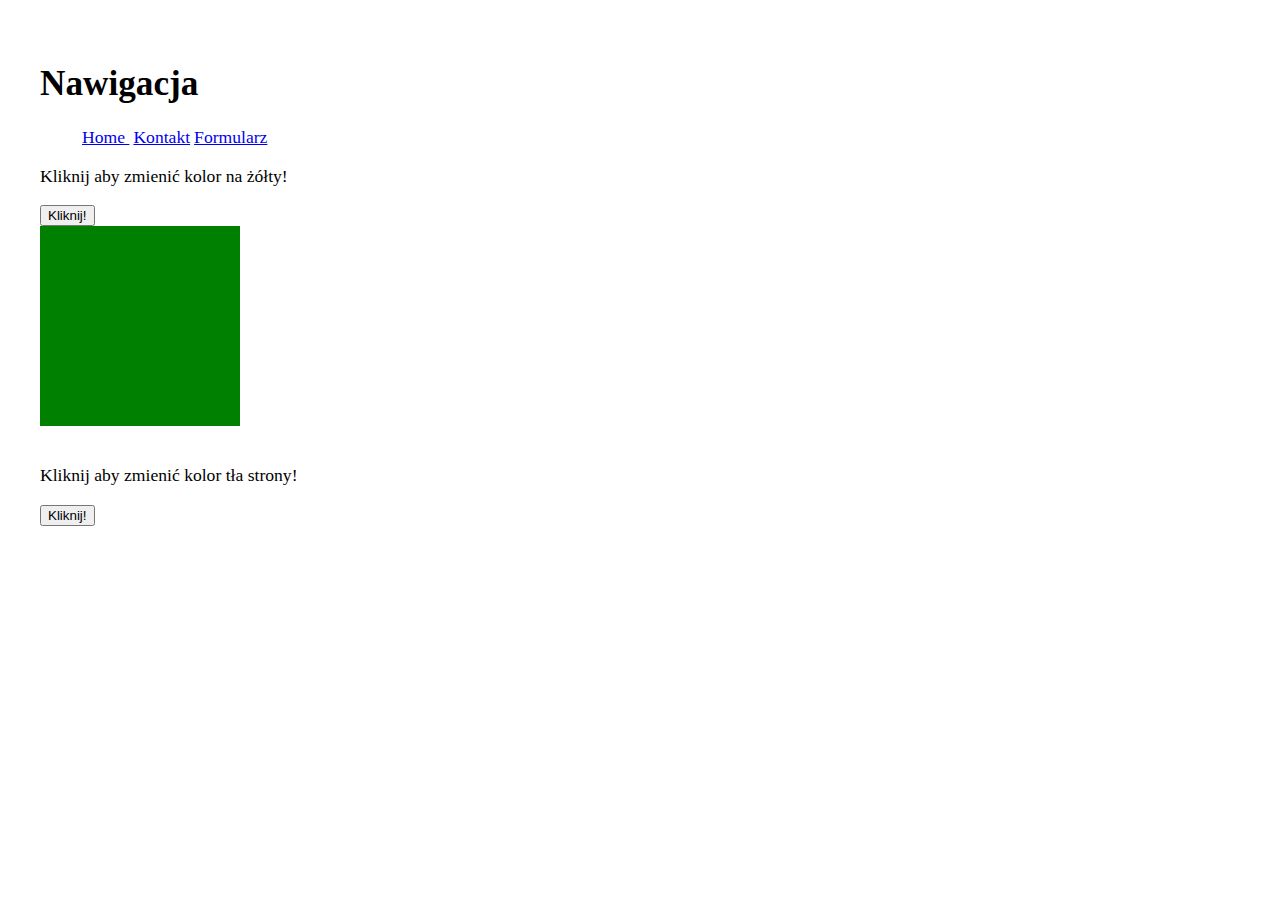
<file: index.html>
<!DOCTYPE html>
<html lang = "pl">
<head>
    <meta charset="utf8">
    <title>Kolokwium - Jakub Łoś</title>
    <link rel="stylesheet" href="style.css">
</head>
<body>
    <h1>Nawigacja</h1>
    <div class = "nav-bar">
                
    </div>
    <p>Kliknij aby zmienić kolor na żółty!</p>
    <button onclick="changeColor();">Kliknij!</button>
    <div id = "myDiv"></div>
    </br>
    <p>Kliknij aby zmienić kolor tła strony!</p>
    <button onclick="changeBackground();">Kliknij!</button>

    <script src="script.js"></script>
    <script src="navbar.js"></script>
    <script src="zad2.js"></script>
</body>

</html>
</file>
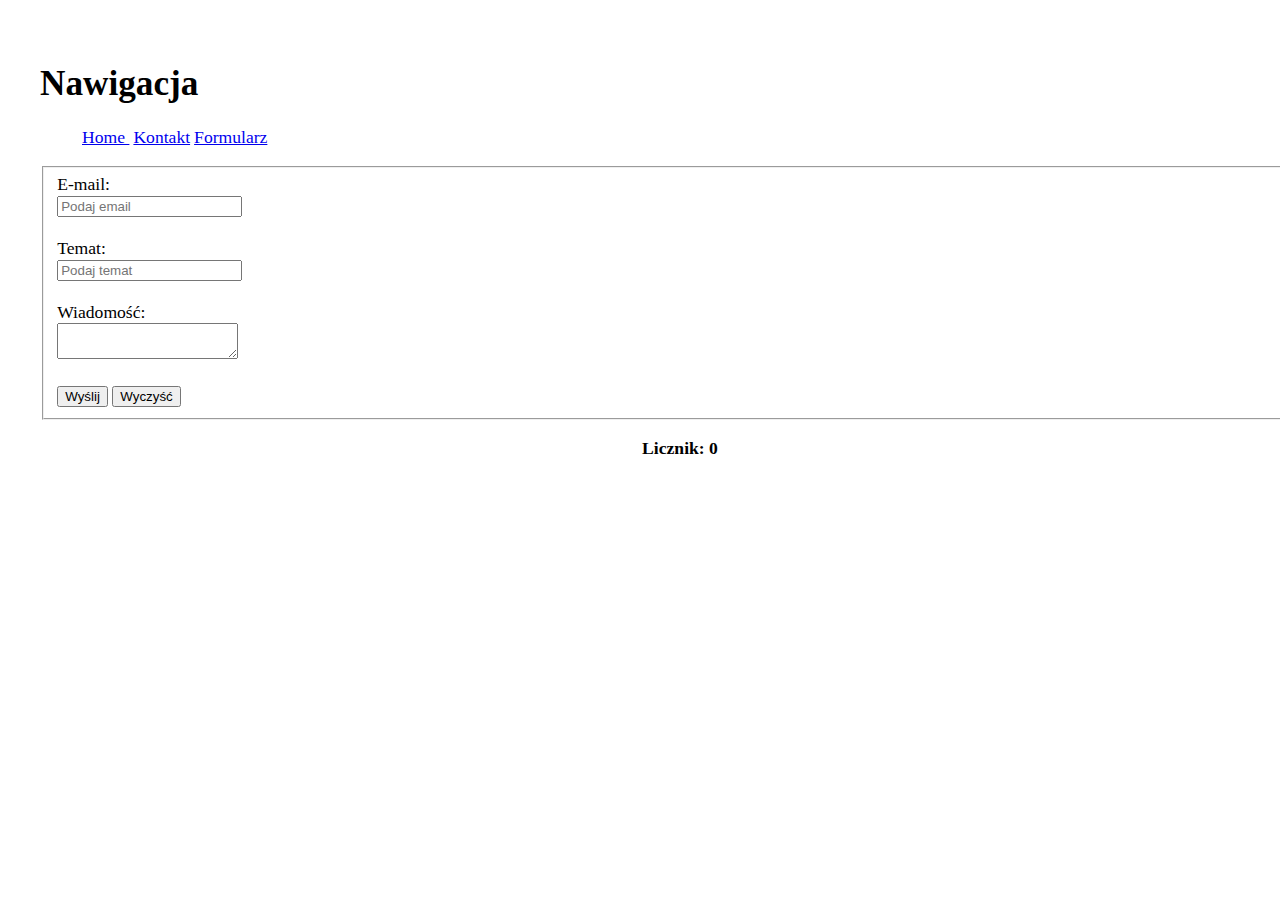
<file: formularz.html>
<!DOCTYPE html>
<html lang="pl">
<head>
    <link href="https://cdn.jsdelivr.net/npm/bootstrap@5.0.0-beta2/dist/css/bootstrap.min.css" rel="stylesheet" integrity="sha384-BmbxuPwQa2lc/FVzBcNJ7UAyJxM6wuqIj61tLrc4wSX0szH/Ev+nYRRuWlolflfl" crossorigin="anonymous">
    <meta charset="utf8">
    <title>Kolokwium - Jakub Łoś</title>
    <link rel="stylesheet" href="style.css">
   
</head>

<body>
    <h1>Nawigacja</h1>
    <div class = "nav-bar">
                    
    </div>
    <form class="col-12 col-sm-4" style="margin: auto;">
        <fieldset>
            <div class = "form-group">
                <label for="email" class = "form-label">E-mail:</label> </br>
                <input type = "email" class = "col-12 email-input" id = "email"  name = "email" placeholder="Podaj email" required/>
            </div>
            </br>
            <div class = "form-group">
                <label for="thema" class = "form-label">Temat:</label> </br>
                <input type = "text" class = "col-12 thema-input" id = "thema"  name = "thema" placeholder="Podaj temat" required/>
            </div>
            </br>
            <label for = "textarea">Wiadomość:</label>
            <div class = "form-floating">
                <textarea class = "form-control mess-input" id = "textarea"></textarea>
            </div>
            </br>
            <button type="button" class="btn btn-primary" onclick="sendMessage()">Wyślij</button>
            <button type="reset" class="btn alert-danger" onclick="clearMessage()">Wyczyść</button>
            
        </fieldset>

    </form>
    <div class = "center">
        <p><b>Licznik: <a id = "clicks">0</a></b></p>
        </br>
        </br>
    </div>
    <div class="col-12 col-sm-4" style="margin: auto;">
        <table class = "table table-striped table-dark result-table">
            <tr>
                <td><b>Wiadomość:</b></td>
                <td>
                </td>
            </tr>
            <tr>
                <td><b>Email:</b></td>
                <td class="email-field"></td>
            </tr>
            <tr>
                <td><b>Temat:</b></td>
                <td class = "thema-field"></td>
            </tr>
            <tr>
                <td><b>Wiadomość:</b></td>
                <td class = "mess-field"></b></td>
            </tr>
            <tr>
                <td><b>Została wysłana!</b></td>
                <td>
                </td>
            </tr>
        </table>
    </div>
    <script src="navbar.js"></script>
    <script src="zad4.js"></script>
</body>


</html>
</file>
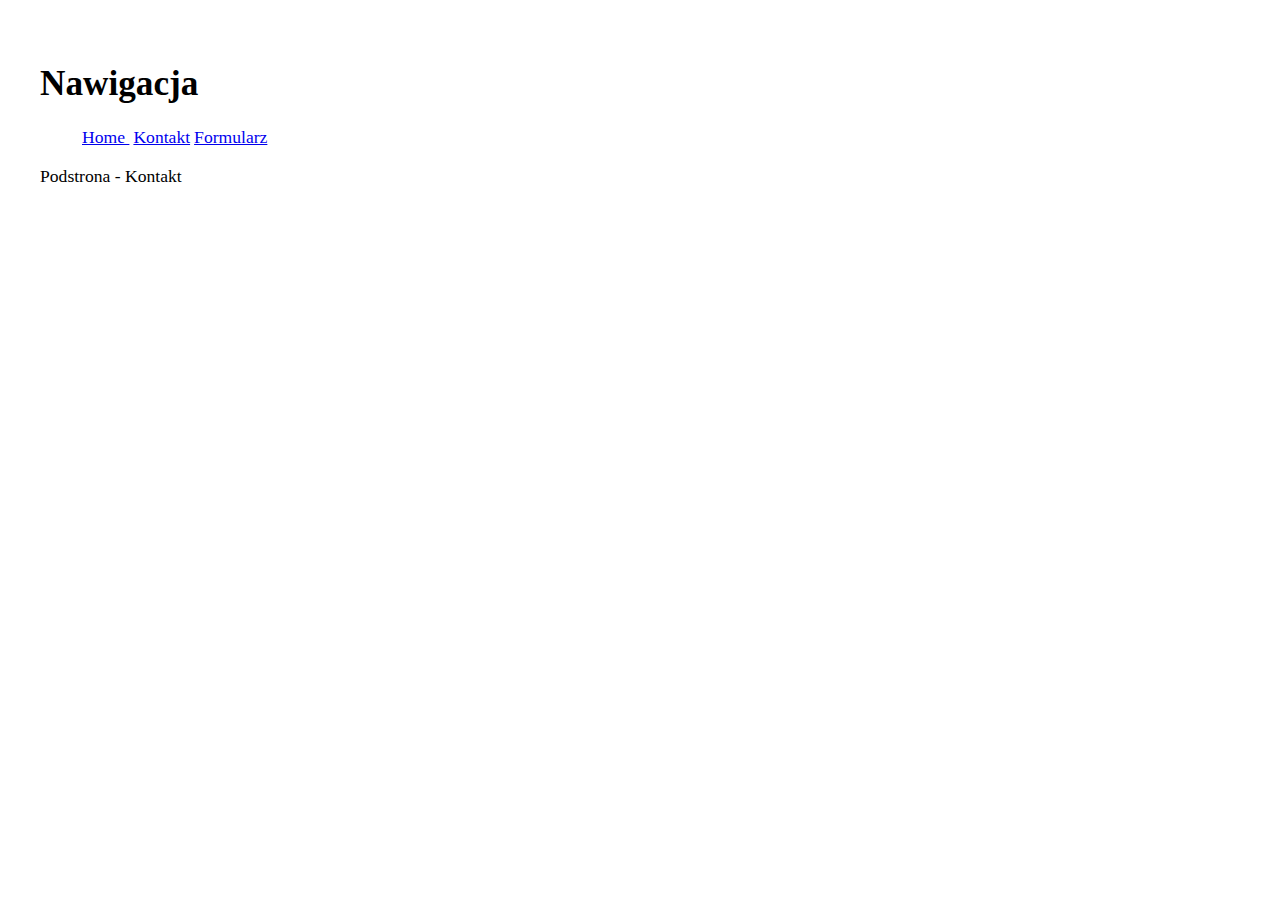
<file: kontakt.html>
<!DOCTYPE html>
<html lang = "pl">
<head>
    <meta charset="utf8">
    <title>Kolokwium - Jakub Łoś</title>
    <link rel="stylesheet" href="style.css">
</head>
<body>
    <h1>Nawigacja</h1>
    <div class = "nav-bar">
                
    </div>
    <p>Podstrona - Kontakt</p>

    
    <script src="navbar.js"></script>
    
</body>

</html>
</file>
<file: style.css>
body {
    margin: 0;
    overflow-x: hidden;
    font-family: 'Times New Roman';
    width: 100%;
    height: 100%;
    font-size: 1.1em; /*12px*/
    padding: 40px;
}
#myDiv{
    width: 200px;
    height: 200px;
    background-color: green;
}
ul li {
    display: inline;
    padding: 2px;
}
td{
    border: 1px solid white;
}
table{
    display: none;
    
}
.center{
    text-align: center;
}
</file>
